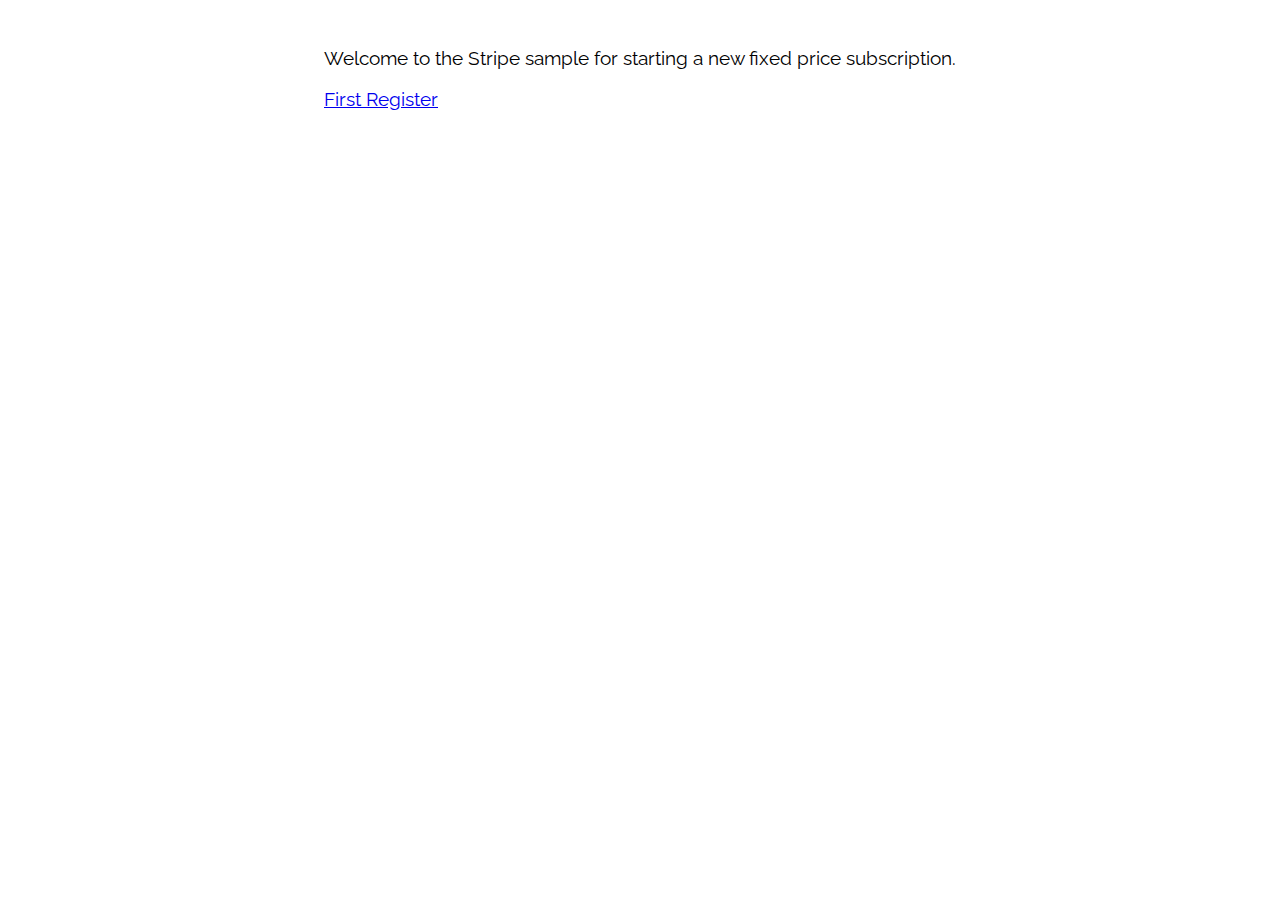
<file: src/main/resources/static/index.html>
<!DOCTYPE html>
<html lang="en">
  <head>
    <meta charset="utf-8" />
    <title>Start a Subscription</title>
    <link href="css/base.css" rel="stylesheet" />
  </head>
  <body>
    <main>
      <p>Welcome to the Stripe sample for starting a new fixed price subscription.</p>
      <p><a href="register.html">First Register</a></p>
    </main>
  </body>
</html>
</file>
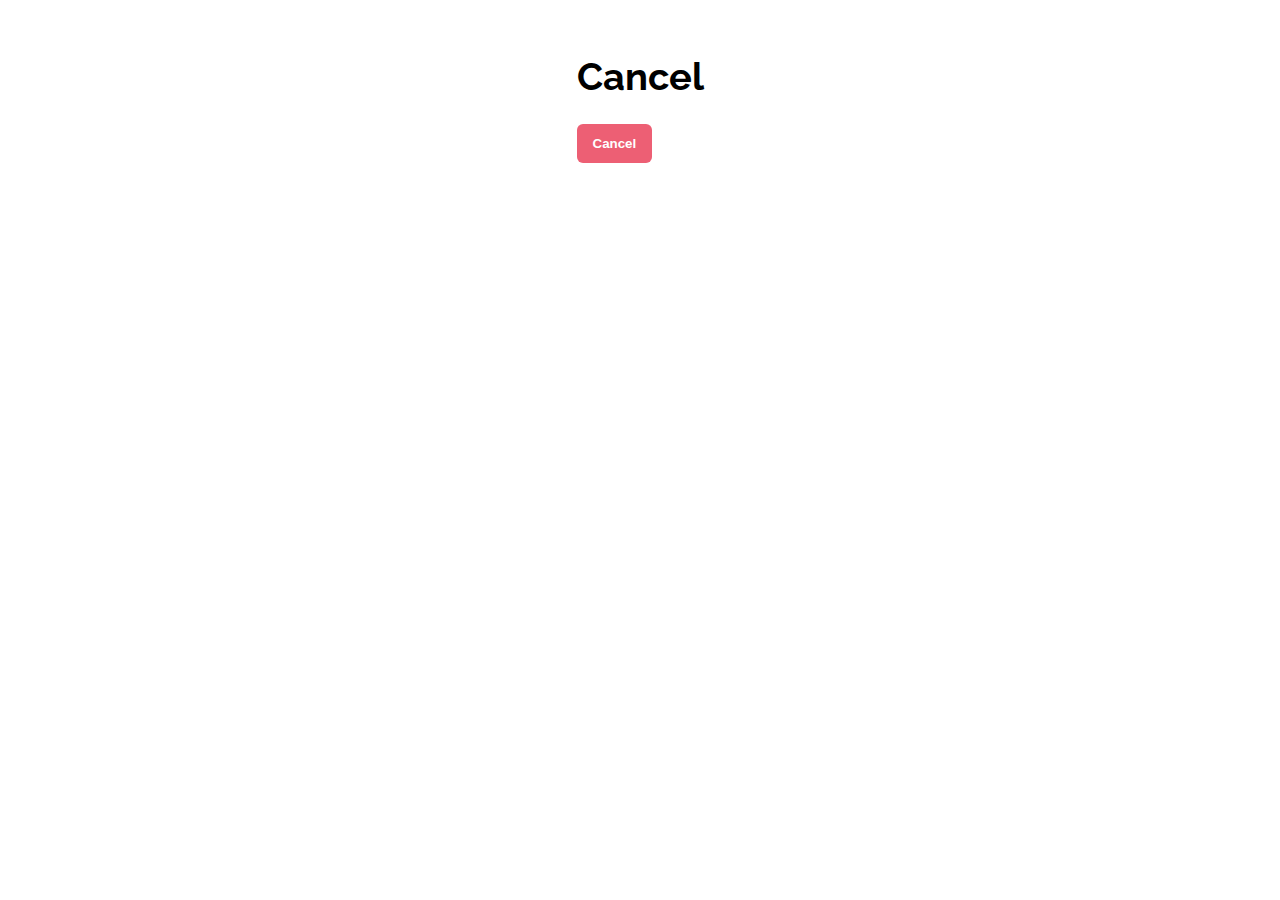
<file: src/main/resources/static/cancel.html>
<!DOCTYPE html>
<html>
  <head>
    <title>Cancel</title>
    <meta name="viewport" content="width=device-width, initial-scale=1" />

    <link href="css/base.css" rel="stylesheet" />
    <script src="https://js.stripe.com/v3/"></script>
    <script src="cancel.js" defer></script>
  </head>
  <body>
    <main>
      <h1>Cancel</h1>

      <button id="cancel-btn">Cancel</button>

      <div id="messages"></div>
    </main>
  </body>
</html>
</file>
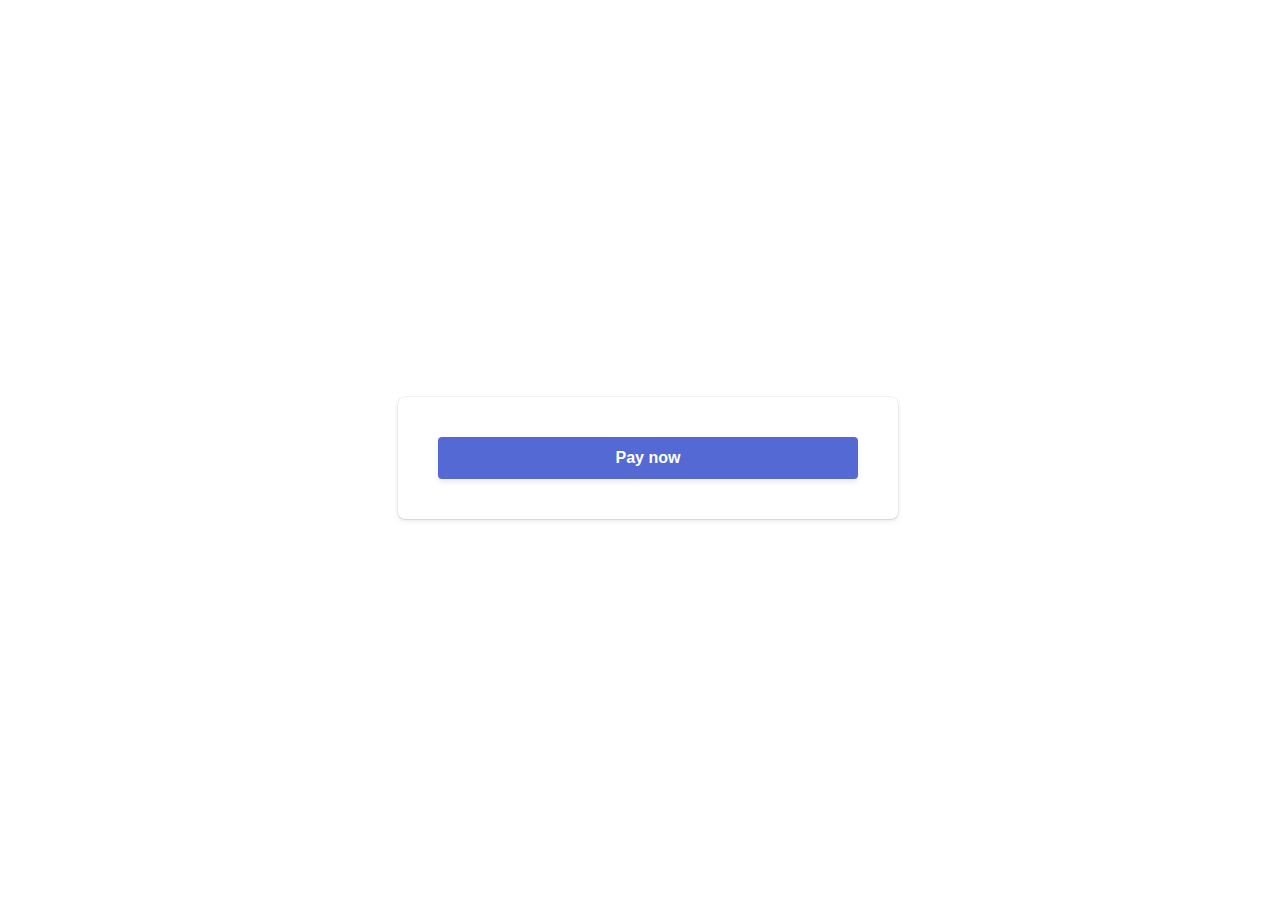
<file: src/main/resources/static/checkout/checkout.html>
<!DOCTYPE html>
<html lang="en">
  <head>
    <meta charset="utf-8" />
    <title>Accept a payment</title>
    <meta name="description" content="A demo of a payment on Stripe" />
    <meta name="viewport" content="width=device-width, initial-scale=1" />
    <link rel="stylesheet" href="checkout.css" />
    <script src="https://js.stripe.com/v3/"></script>
    <script src="checkout.js" defer></script>
  </head>
  <body>
    <!-- Display a payment form -->
    <form id="payment-form">
      <div id="link-authentication-element">
        <!--Stripe.js injects the Link Authentication Element-->
      </div>
      <div id="payment-element">
        <!--Stripe.js injects the Payment Element-->
      </div>
      <button id="submit">
        <div class="spinner hidden" id="spinner"></div>
        <span id="button-text">Pay now</span>
      </button>
      <div id="payment-message" class="hidden"></div>
    </form>
  </body>
</html>
</file>
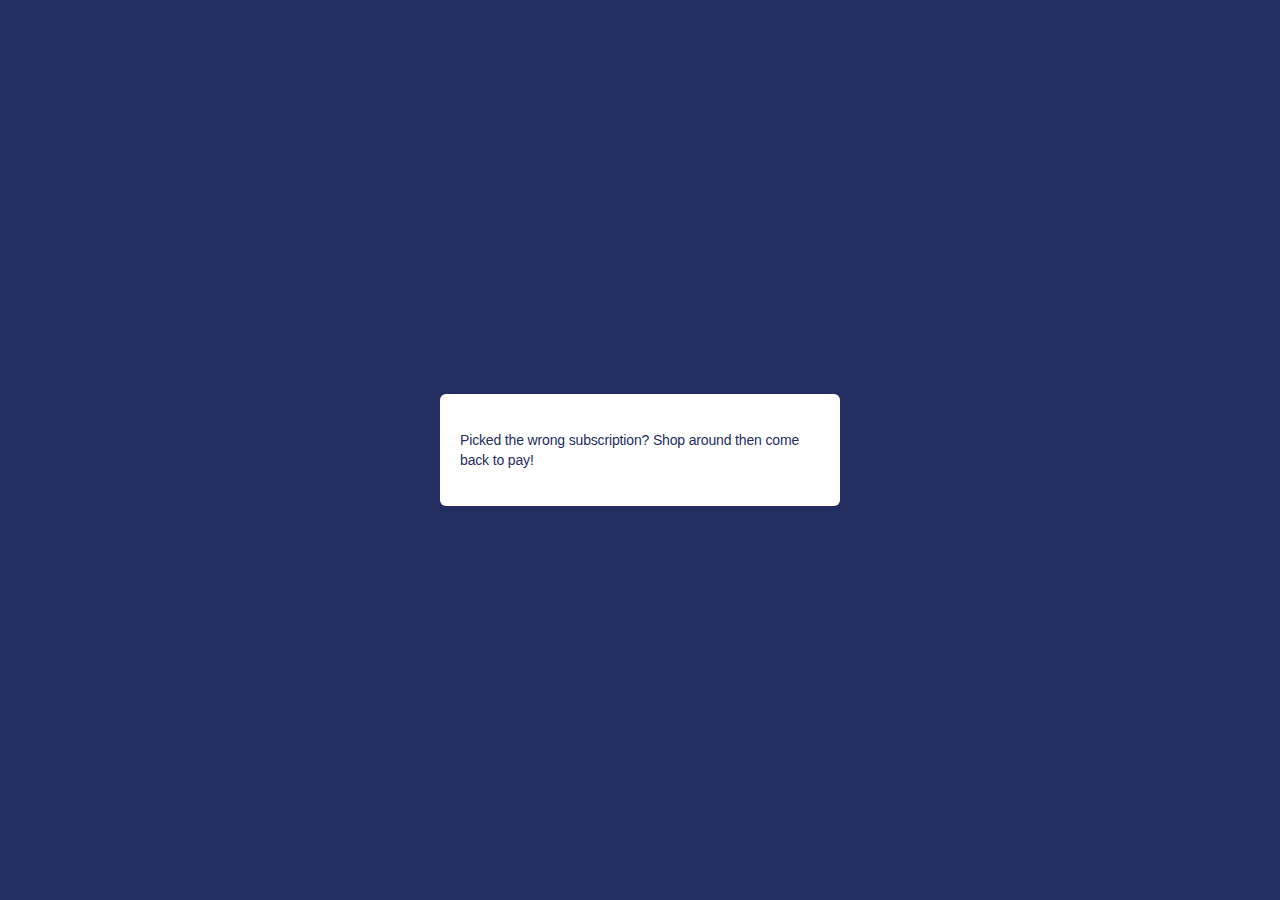
<file: src/main/resources/static/subscription/cancel.html>
<!DOCTYPE html>
<html>
<head>
  <title>Checkout canceled</title>
  <link rel="stylesheet" href="style.css">
</head>
<body>
  <section>
    <p>Picked the wrong subscription? Shop around then come back to pay!</p>
  </section>
</body>
</html>
</file>
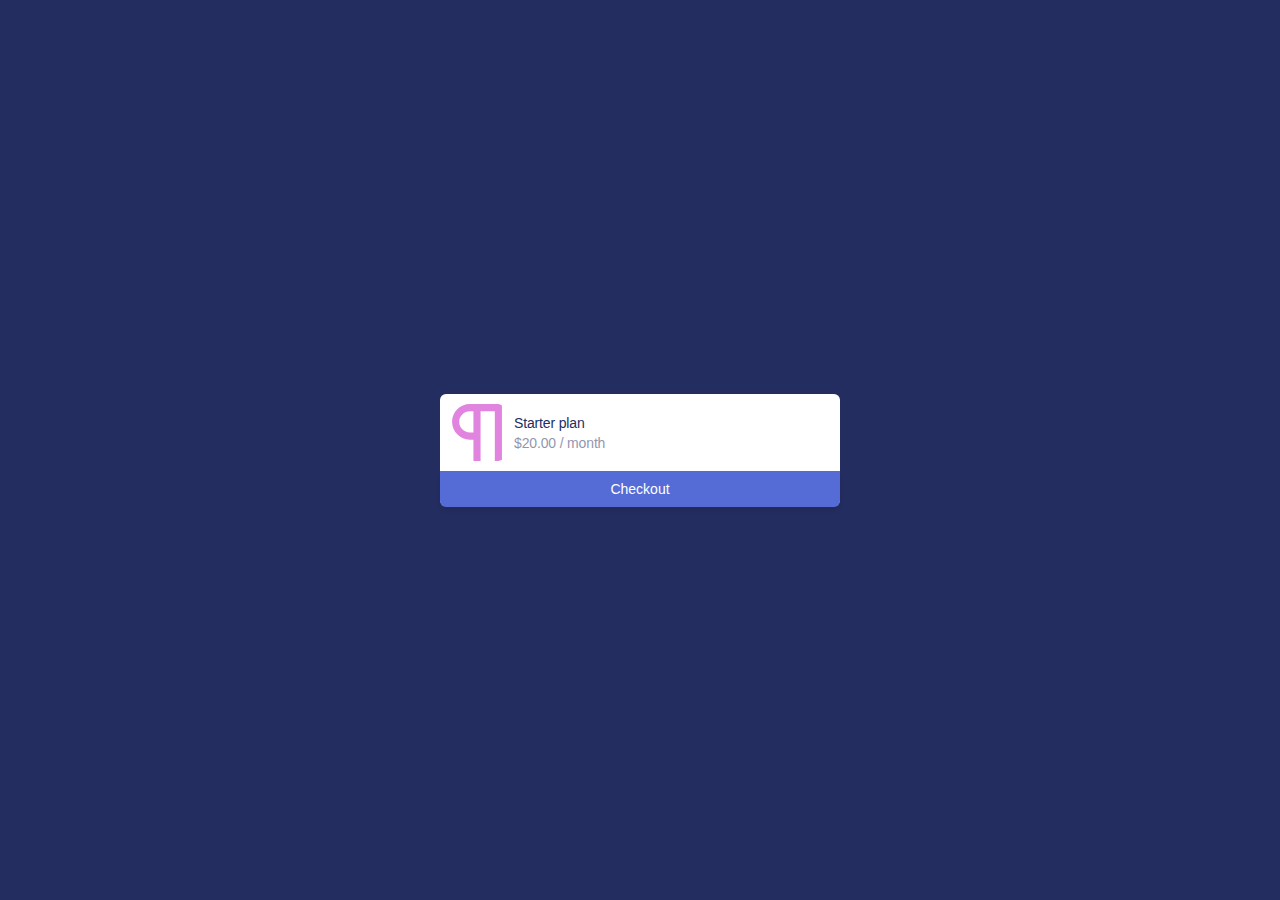
<file: src/main/resources/static/subscription/checkout.html>
<!DOCTYPE html>
<html>
  <head>
    <title>Subscribe to a cool new product</title>
    <link rel="stylesheet" href="style.css">
    <script src="https://js.stripe.com/v3/"></script>
  </head>
  <body>
    <section>
      <div class="product">
        <svg xmlns="http://www.w3.org/2000/svg" xmlns:xlink="http://www.w3.org/1999/xlink" width="14px" height="16px" viewBox="0 0 14 16" version="1.1">
            <defs/>
            <g id="Flow" stroke="none" stroke-width="1" fill="none" fill-rule="evenodd">
                <g id="0-Default" transform="translate(-121.000000, -40.000000)" fill="#E184DF">
                    <path d="M127,50 L126,50 C123.238576,50 121,47.7614237 121,45 C121,42.2385763 123.238576,40 126,40 L135,40 L135,56 L133,56 L133,42 L129,42 L129,56 L127,56 L127,50 Z M127,48 L127,42 L126,42 C124.343146,42 123,43.3431458 123,45 C123,46.6568542 124.343146,48 126,48 L127,48 Z" id="Pilcrow"/>
                </g>
            </g>
        </svg>
        <div class="description">
          <h3>Starter plan</h3>
          <h5>$20.00 / month</h5>
        </div>
      </div>
      <form action="http://localhost:9090/create-checkout-session" method="POST">
        <!-- Add a hidden field with the lookup_key of your Price -->
        <input type="hidden" name="lookup_key" value="{{PRICE_LOOKUP_KEY}}" />
        <button id="checkout-and-portal-button" type="submit">Checkout</button>
      </form>
    </section>
  </body>
</html>
</file>
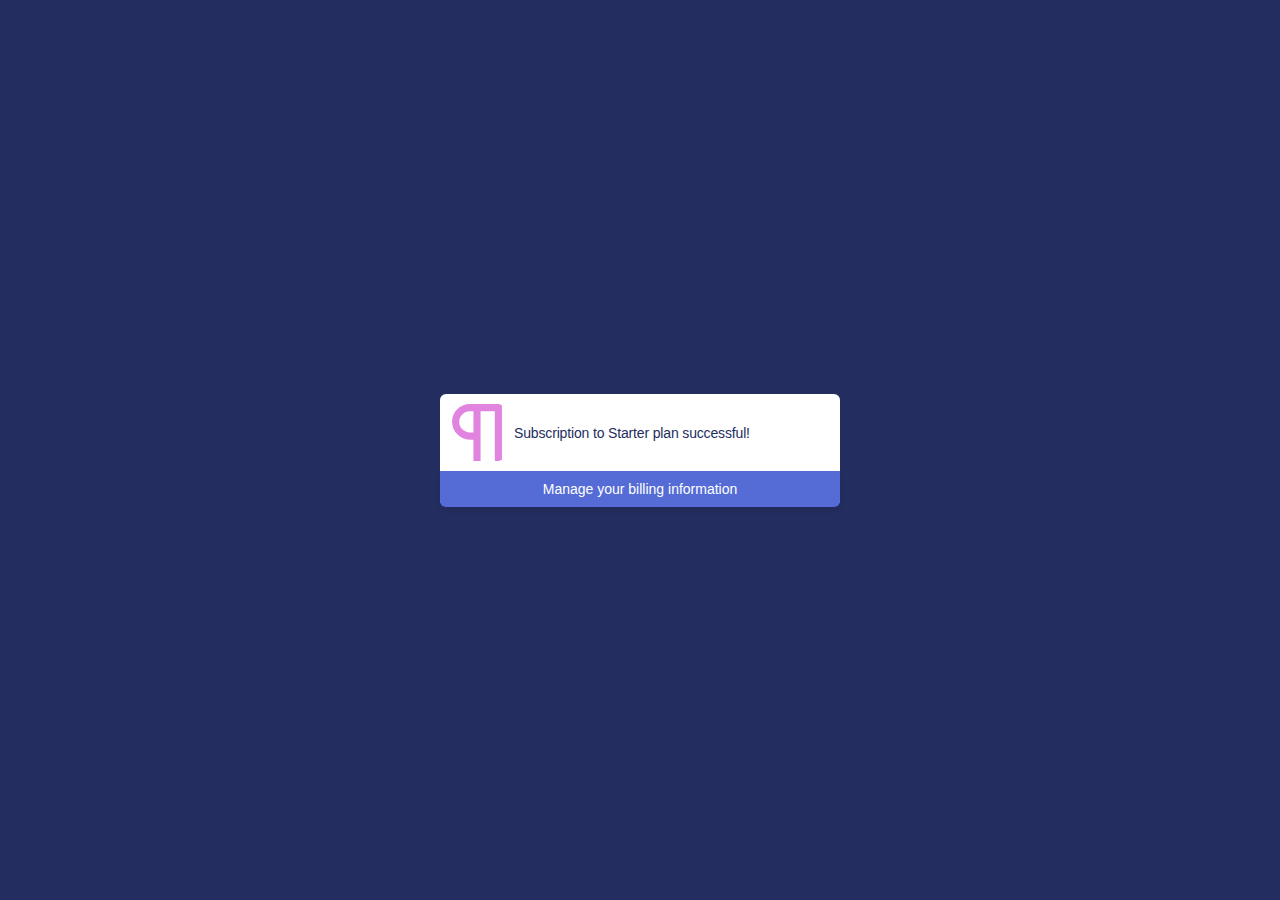
<file: src/main/resources/static/subscription/success.html>
<!DOCTYPE html>
<html>
<head>
  <title>Thanks for your order!</title>
  <link rel="stylesheet" href="style.css">
  <script src="client.js" defer></script>
</head>
<body>
  <section>
    <div class="product Box-root">
      <svg xmlns="http://www.w3.org/2000/svg" xmlns:xlink="http://www.w3.org/1999/xlink" width="14px" height="16px" viewBox="0 0 14 16" version="1.1">
          <defs/>
          <g id="Flow" stroke="none" stroke-width="1" fill="none" fill-rule="evenodd">
              <g id="0-Default" transform="translate(-121.000000, -40.000000)" fill="#E184DF">
                  <path d="M127,50 L126,50 C123.238576,50 121,47.7614237 121,45 C121,42.2385763 123.238576,40 126,40 L135,40 L135,56 L133,56 L133,42 L129,42 L129,56 L127,56 L127,50 Z M127,48 L127,42 L126,42 C124.343146,42 123,43.3431458 123,45 C123,46.6568542 124.343146,48 126,48 L127,48 Z" id="Pilcrow"/>
              </g>
          </g>
      </svg>
      <div class="description Box-root">
        <h3>Subscription to Starter plan successful!</h3>
      </div>
    </div>
    <form action="/create-portal-session" method="POST">
      <input type="hidden" id="session-id" name="session_id" value="" />
      <button id="checkout-and-portal-button" type="submit">Manage your billing information</button>
    </form>
  </section>
</body>
</html>
</file>
<file: src/main/resources/static/css/base.css>
@import url('https://fonts.googleapis.com/css?family=Raleway&display=swap');

:root {
  --gray-offset: rgba(0, 0, 0, 0.03);
  --gray-border: rgba(0, 0, 0, 0.15);
  --gray-light: rgba(0, 0, 0, 0.4);
  --gray-mid: rgba(0, 0, 0, 0.7);
  --gray-dark: rgba(0, 0, 0, 0.9);
  --body-color: var(--gray-mid);
  --headline-color: var(--gray-dark);
  --accent-color: #ed5f74;
  --radius: 6px;
}

body {
  padding: 20px;
  font-family: 'Raleway';
  display: flex;
  justify-content: center;
  font-size: 1.2em;
}

form > * {
  margin: 10px 0;
}

code {
  font-family: source-code-pro, Menlo, Monaco, Consolas, 'Courier New', monospace;
}

button {
  background-color: #ed5f74;
}

button {
  background: var(--accent-color);
  border-radius: var(--radius);
  color: white;
  border: 0;
  padding: 12px 16px;
  margin-top: 16px;
  font-weight: 600;
  cursor: pointer;
  transition: all 0.2s ease;
  display: block;
}
button:hover {
  filter: contrast(115%);
}
button:active {
  transform: translateY(0px) scale(0.98);
  filter: brightness(0.9);
}
button:disabled {
  opacity: 0.5;
  cursor: none;
}

/* prices.html */
.price-list {
  display: flex;
}

.price-list > div {
  flex-grow: 3;
  margin: 0 10px;
  border: black solid 1px;
  padding: 20px;
}
</file>
<file: src/main/resources/static/checkout/checkout.css>
/* Variables */
* {
  box-sizing: border-box;
}

body {
  font-family: -apple-system, BlinkMacSystemFont, sans-serif;
  font-size: 16px;
  -webkit-font-smoothing: antialiased;
  display: flex;
  justify-content: center;
  align-content: center;
  height: 100vh;
  width: 100vw;
}

form {
  width: 30vw;
  min-width: 500px;
  align-self: center;
  box-shadow: 0px 0px 0px 0.5px rgba(50, 50, 93, 0.1),
    0px 2px 5px 0px rgba(50, 50, 93, 0.1), 0px 1px 1.5px 0px rgba(0, 0, 0, 0.07);
  border-radius: 7px;
  padding: 40px;
}

.hidden {
  display: none;
}

#payment-message {
  color: rgb(105, 115, 134);
  font-size: 16px;
  line-height: 20px;
  padding-top: 12px;
  text-align: center;
}

#subscriptions {
  margin-bottom: 24px;
}

/* Buttons and links */
button {
  background: #5469d4;
  font-family: Arial, sans-serif;
  color: #ffffff;
  border-radius: 4px;
  border: 0;
  padding: 12px 16px;
  font-size: 16px;
  font-weight: 600;
  cursor: pointer;
  display: block;
  transition: all 0.2s ease;
  box-shadow: 0px 4px 5.5px 0px rgba(0, 0, 0, 0.07);
  width: 100%;
}
button:hover {
  filter: contrast(115%);
}
button:disabled {
  opacity: 0.5;
  cursor: default;
}

/* spinner/processing state, errors */
.spinner,
.spinner:before,
.spinner:after {
  border-radius: 50%;
}
.spinner {
  color: #ffffff;
  font-size: 22px;
  text-indent: -99999px;
  margin: 0px auto;
  position: relative;
  width: 20px;
  height: 20px;
  box-shadow: inset 0 0 0 2px;
  -webkit-transform: translateZ(0);
  -ms-transform: translateZ(0);
  transform: translateZ(0);
}
.spinner:before,
.spinner:after {
  position: absolute;
  content: "";
}
.spinner:before {
  width: 10.4px;
  height: 20.4px;
  background: #5469d4;
  border-radius: 20.4px 0 0 20.4px;
  top: -0.2px;
  left: -0.2px;
  -webkit-transform-origin: 10.4px 10.2px;
  transform-origin: 10.4px 10.2px;
  -webkit-animation: loading 2s infinite ease 1.5s;
  animation: loading 2s infinite ease 1.5s;
}
.spinner:after {
  width: 10.4px;
  height: 10.2px;
  background: #5469d4;
  border-radius: 0 10.2px 10.2px 0;
  top: -0.1px;
  left: 10.2px;
  -webkit-transform-origin: 0px 10.2px;
  transform-origin: 0px 10.2px;
  -webkit-animation: loading 2s infinite ease;
  animation: loading 2s infinite ease;
}

@-webkit-keyframes loading {
  0% {
    -webkit-transform: rotate(0deg);
    transform: rotate(0deg);
  }
  100% {
    -webkit-transform: rotate(360deg);
    transform: rotate(360deg);
  }
}
@keyframes loading {
  0% {
    -webkit-transform: rotate(0deg);
    transform: rotate(0deg);
  }
  100% {
    -webkit-transform: rotate(360deg);
    transform: rotate(360deg);
  }
}

@media only screen and (max-width: 600px) {
  form {
    width: 80vw;
    min-width: initial;
  }
}
</file>
<file: src/main/resources/static/subscription/style.css>
body {
  display: flex;
  flex-direction: column;
  justify-content: center;
  align-items: center;
  background: #242d60;
  font-family: -apple-system, BlinkMacSystemFont, 'Segoe UI', 'Roboto',
    'Helvetica Neue', 'Ubuntu', sans-serif;
  height: 100vh;
  margin: 0;
  -webkit-font-smoothing: antialiased;
  -moz-osx-font-smoothing: grayscale;
}
section {
  background: #ffffff;
  display: flex;
  flex-direction: column;
  width: 400px;
  height: 112px;
  border-radius: 6px;
  justify-content: space-between;
  margin: 10px;
}
.product {
  display: flex;
}
.description {
  display: flex;
  flex-direction: column;
  justify-content: center;
}
p {
  font-style: normal;
  font-weight: 500;
  font-size: 14px;
  line-height: 20px;
  letter-spacing: -0.154px;
  color: #242d60;
  height: 100%;
  width: 100%;
  padding: 0 20px;
  display: flex;
  align-items: center;
  justify-content: center;
  box-sizing: border-box;
}
svg {
  border-radius: 6px;
  margin: 10px;
  width: 54px;
  height: 57px;
}
h3,
h5 {
  font-style: normal;
  font-weight: 500;
  font-size: 14px;
  line-height: 20px;
  letter-spacing: -0.154px;
  color: #242d60;
  margin: 0;
}
h5 {
  opacity: 0.5;
}
a {
  text-decoration: none;
  color: white;
}
#checkout-and-portal-button {
  height: 36px;
  background: #556cd6;
  color: white;
  width: 100%;
  font-size: 14px;
  border: 0;
  font-weight: 500;
  cursor: pointer;
  letter-spacing: 0.6;
  border-radius: 0 0 6px 6px;
  transition: all 0.2s ease;
  box-shadow: 0px 4px 5.5px 0px rgba(0, 0, 0, 0.07);
}
#checkout-and-portal-button:hover {
  opacity: 0.8;
}
</file>
